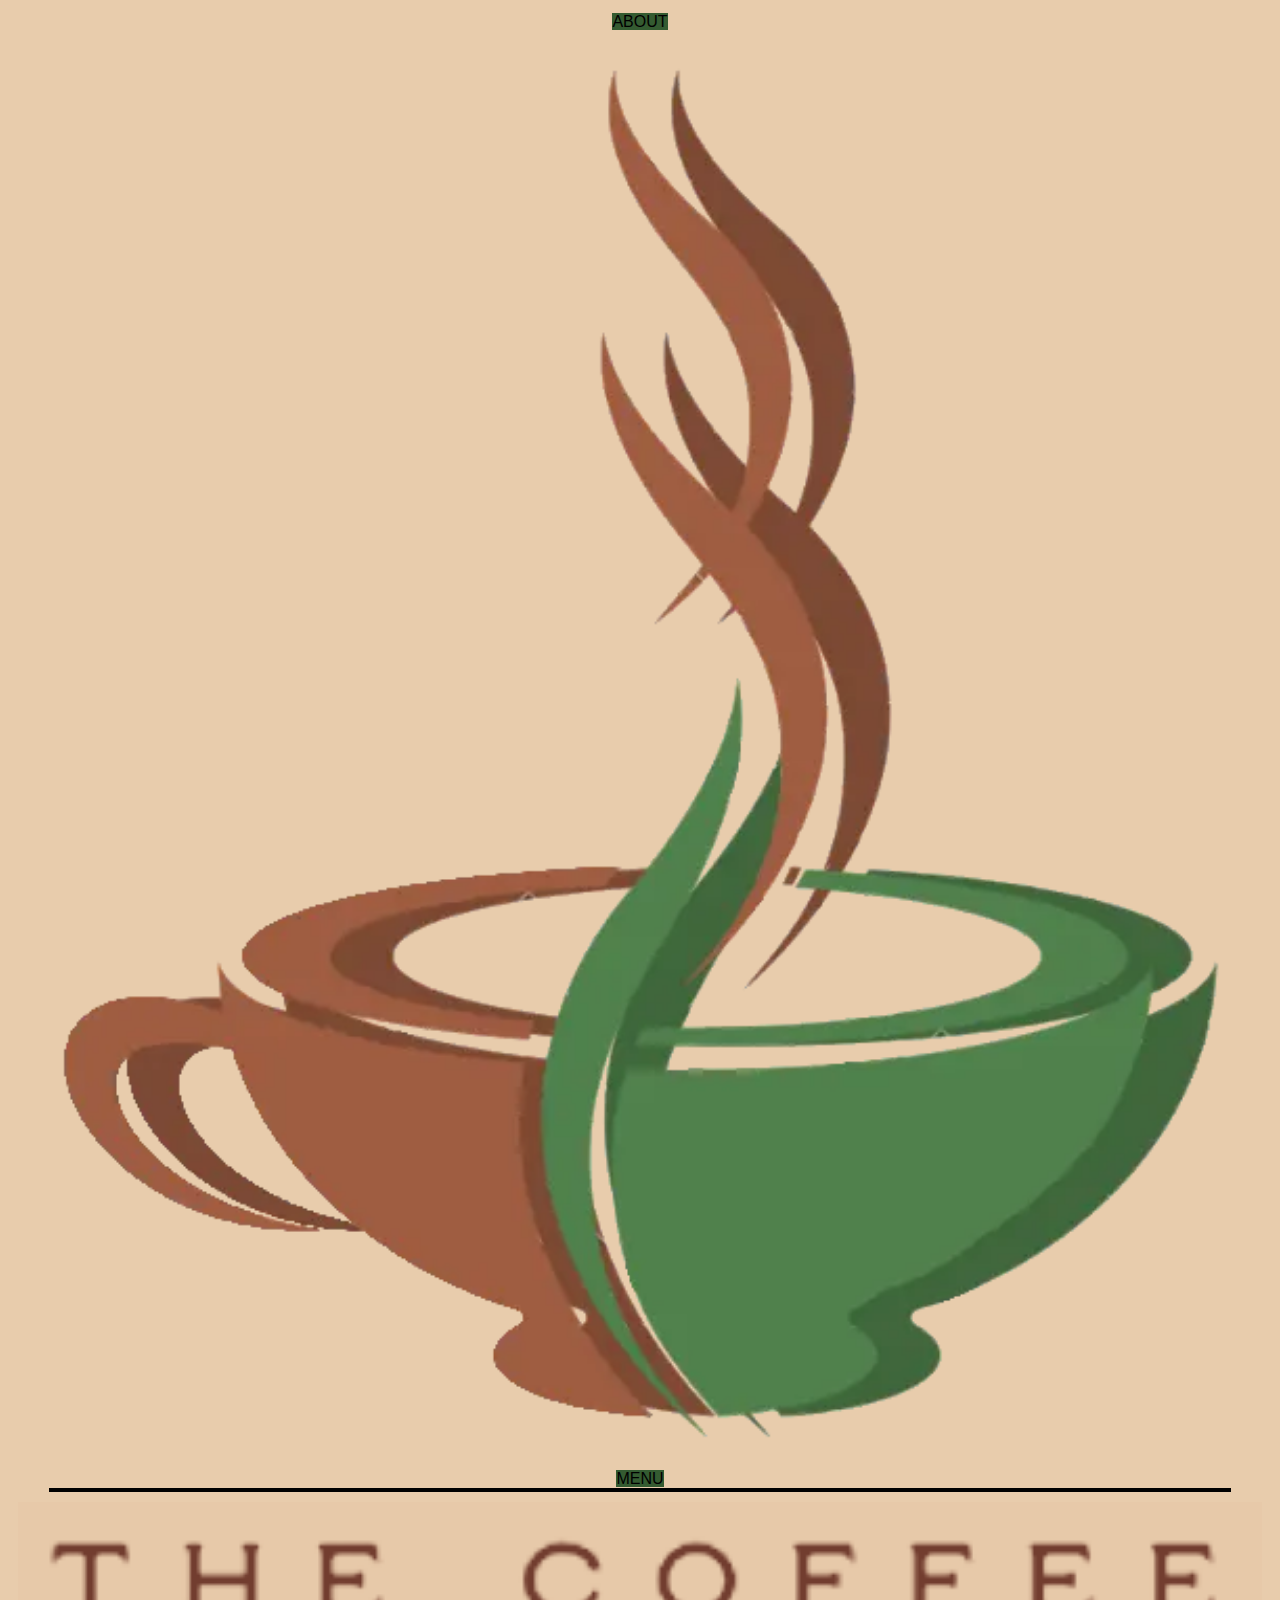
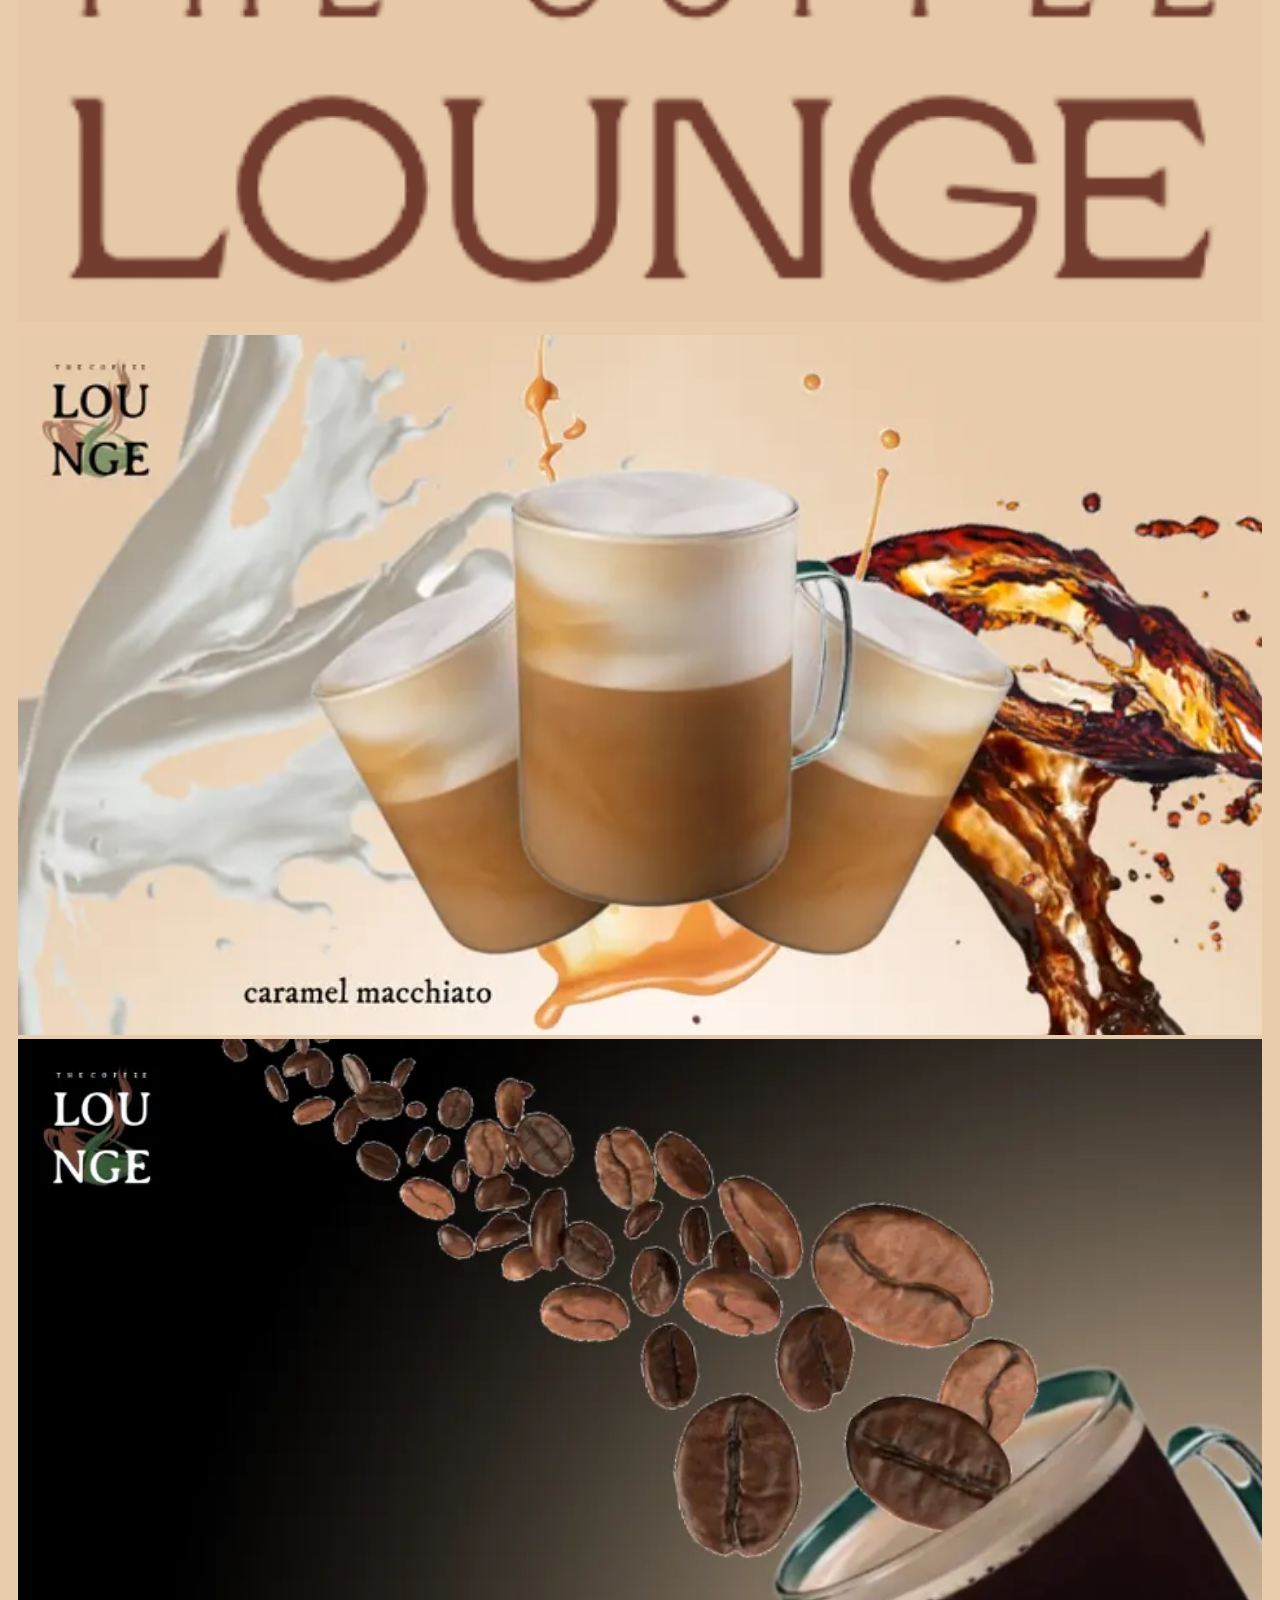
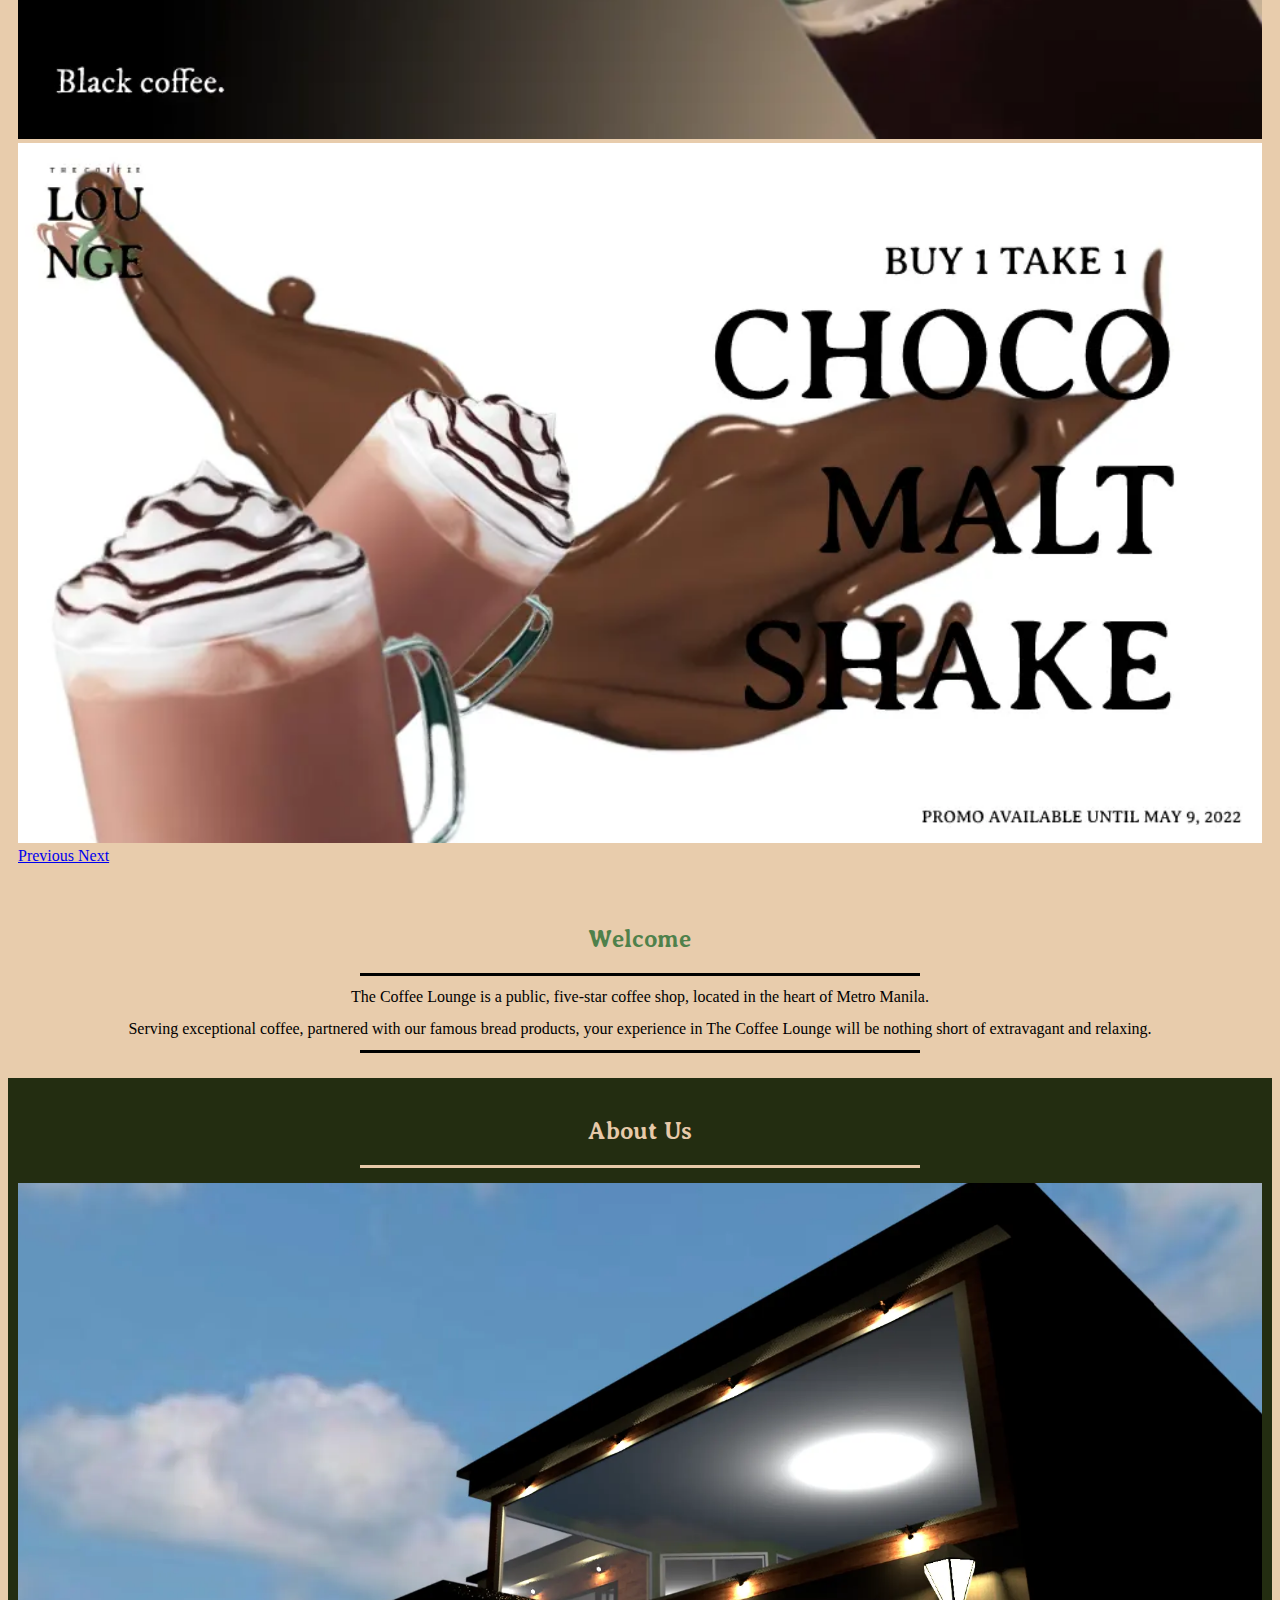
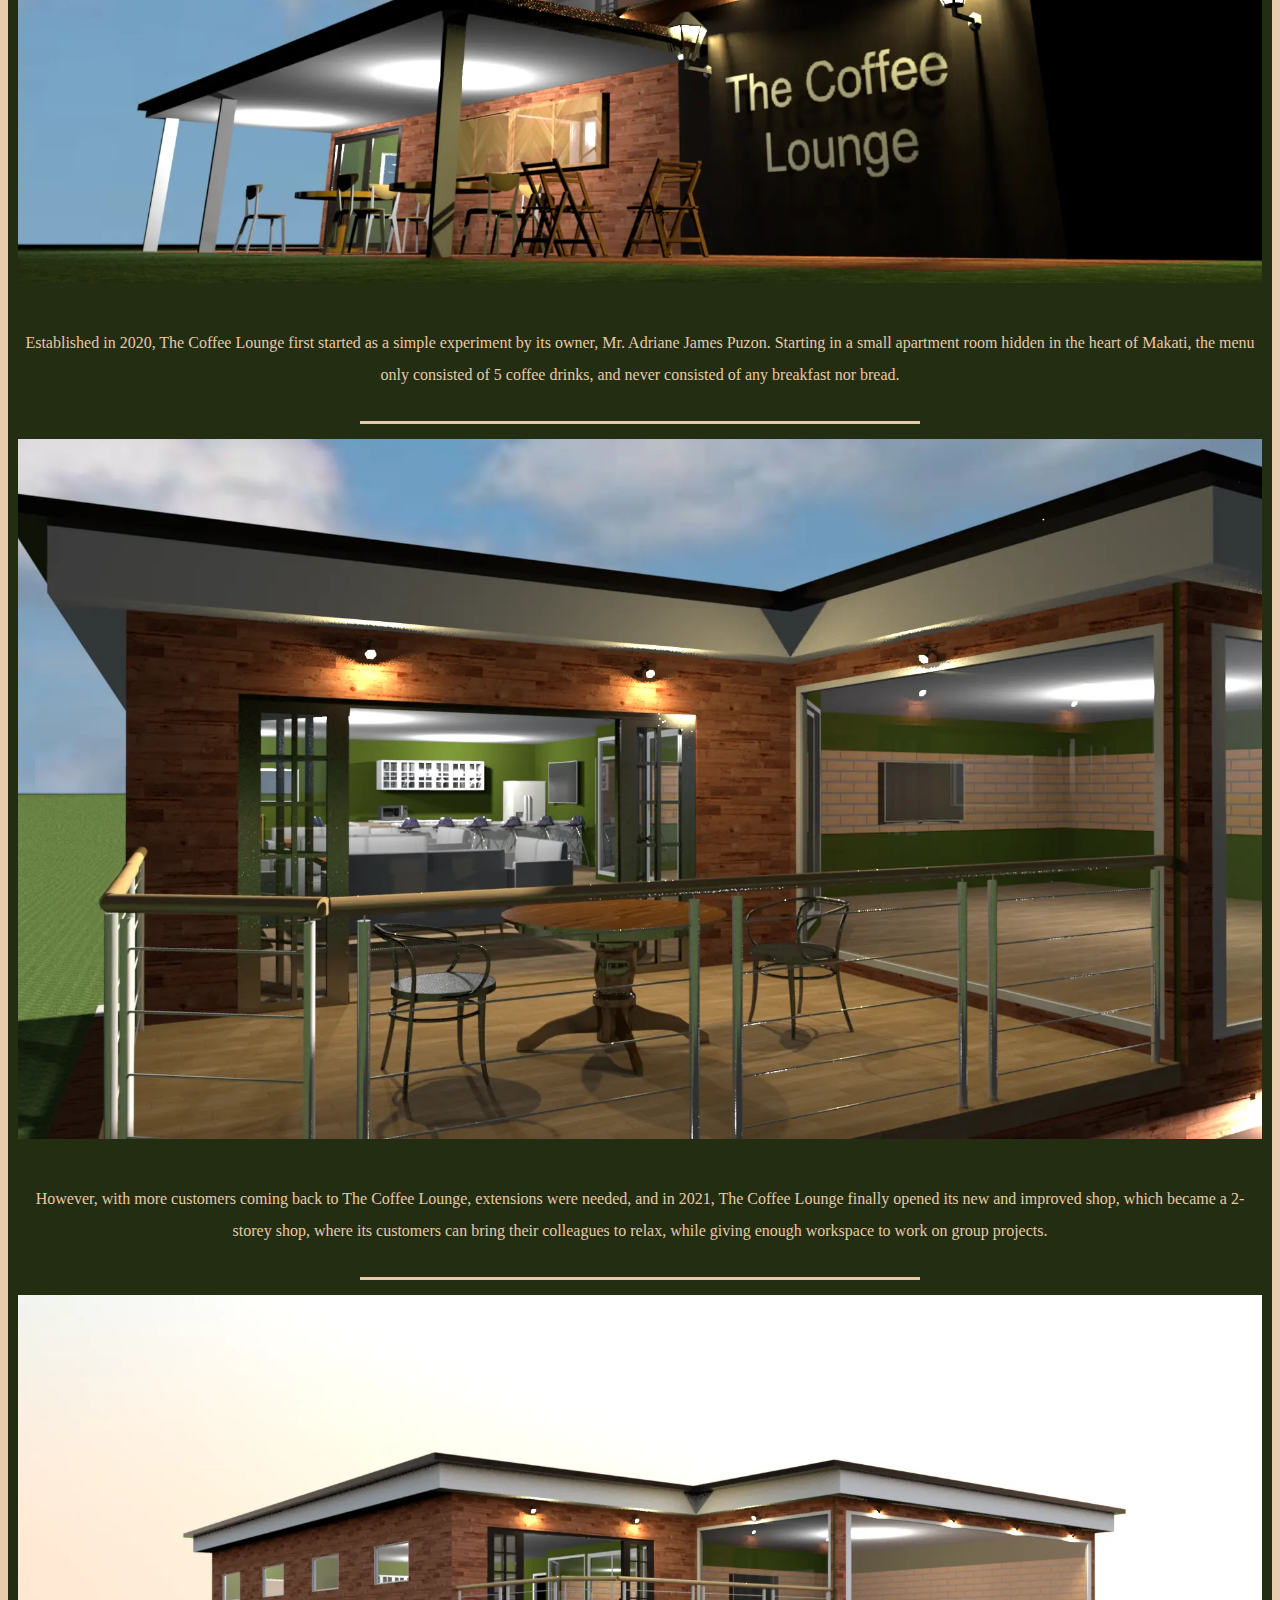
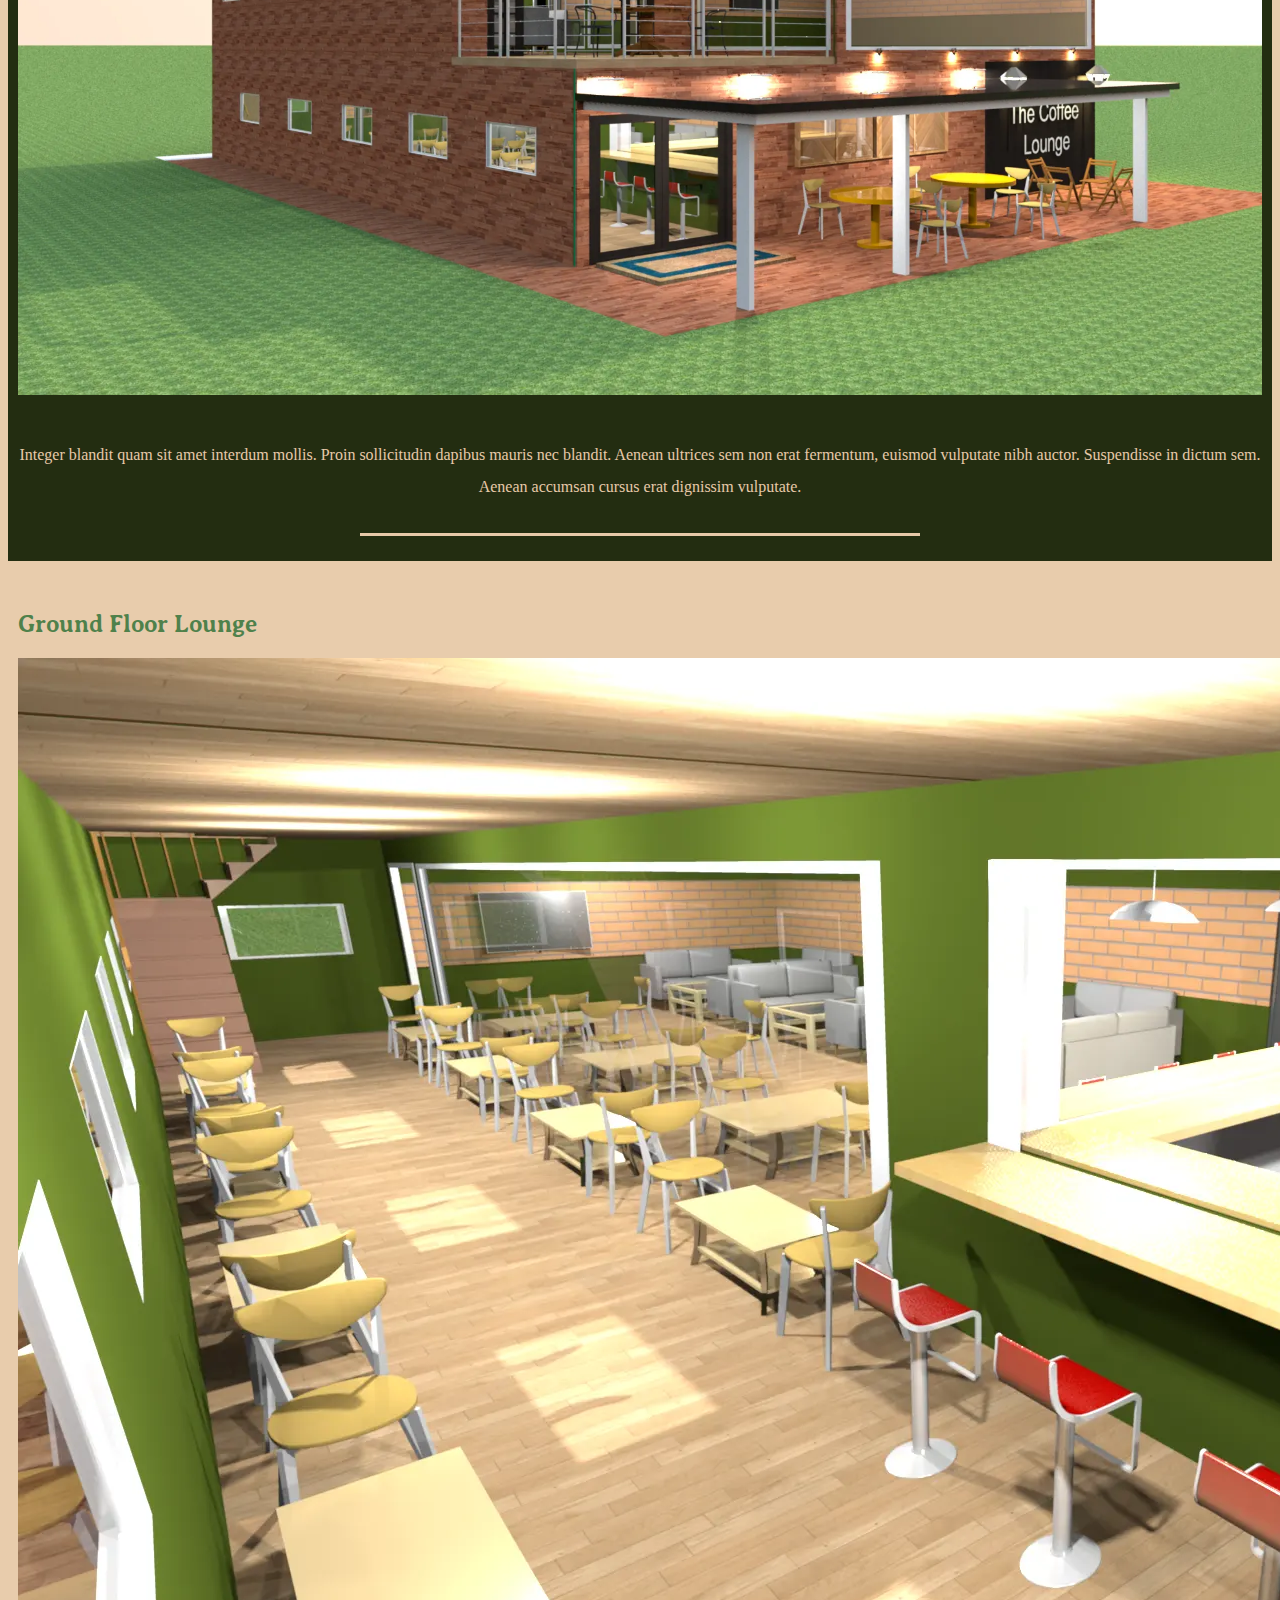
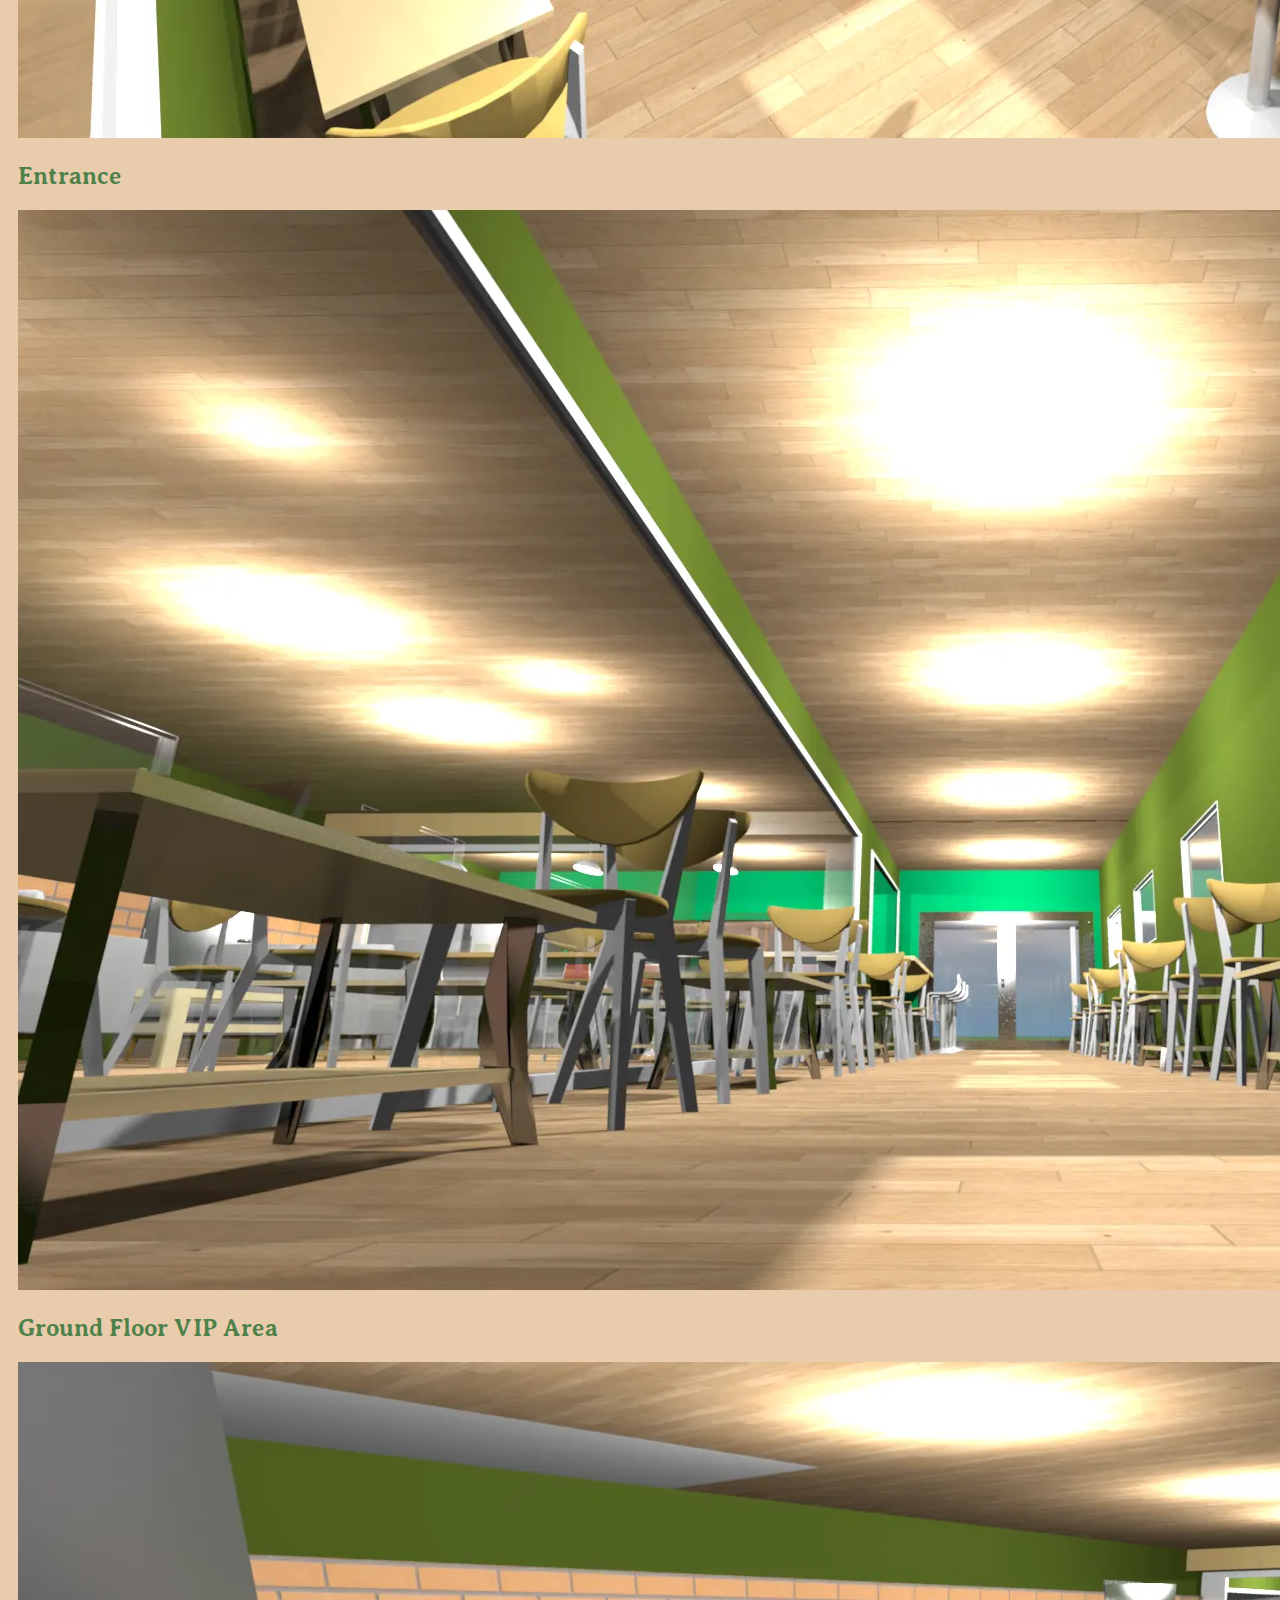
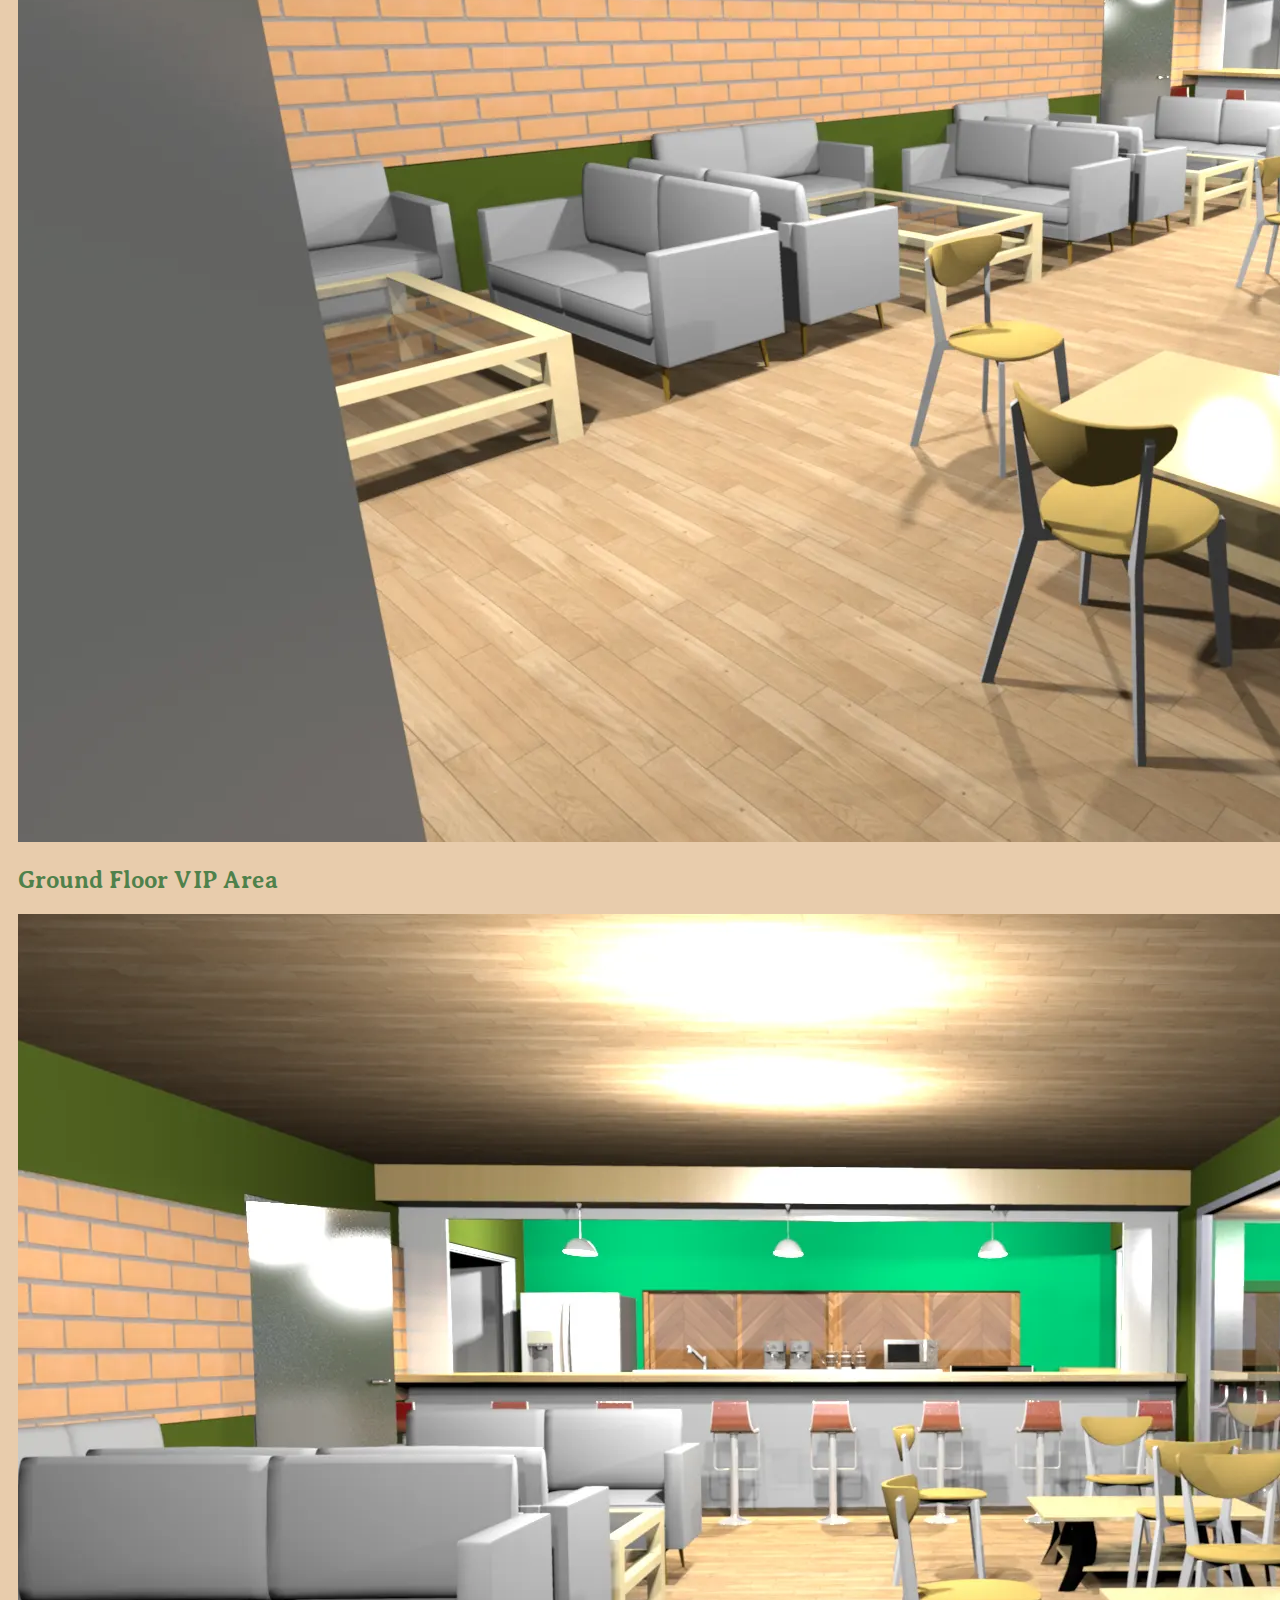
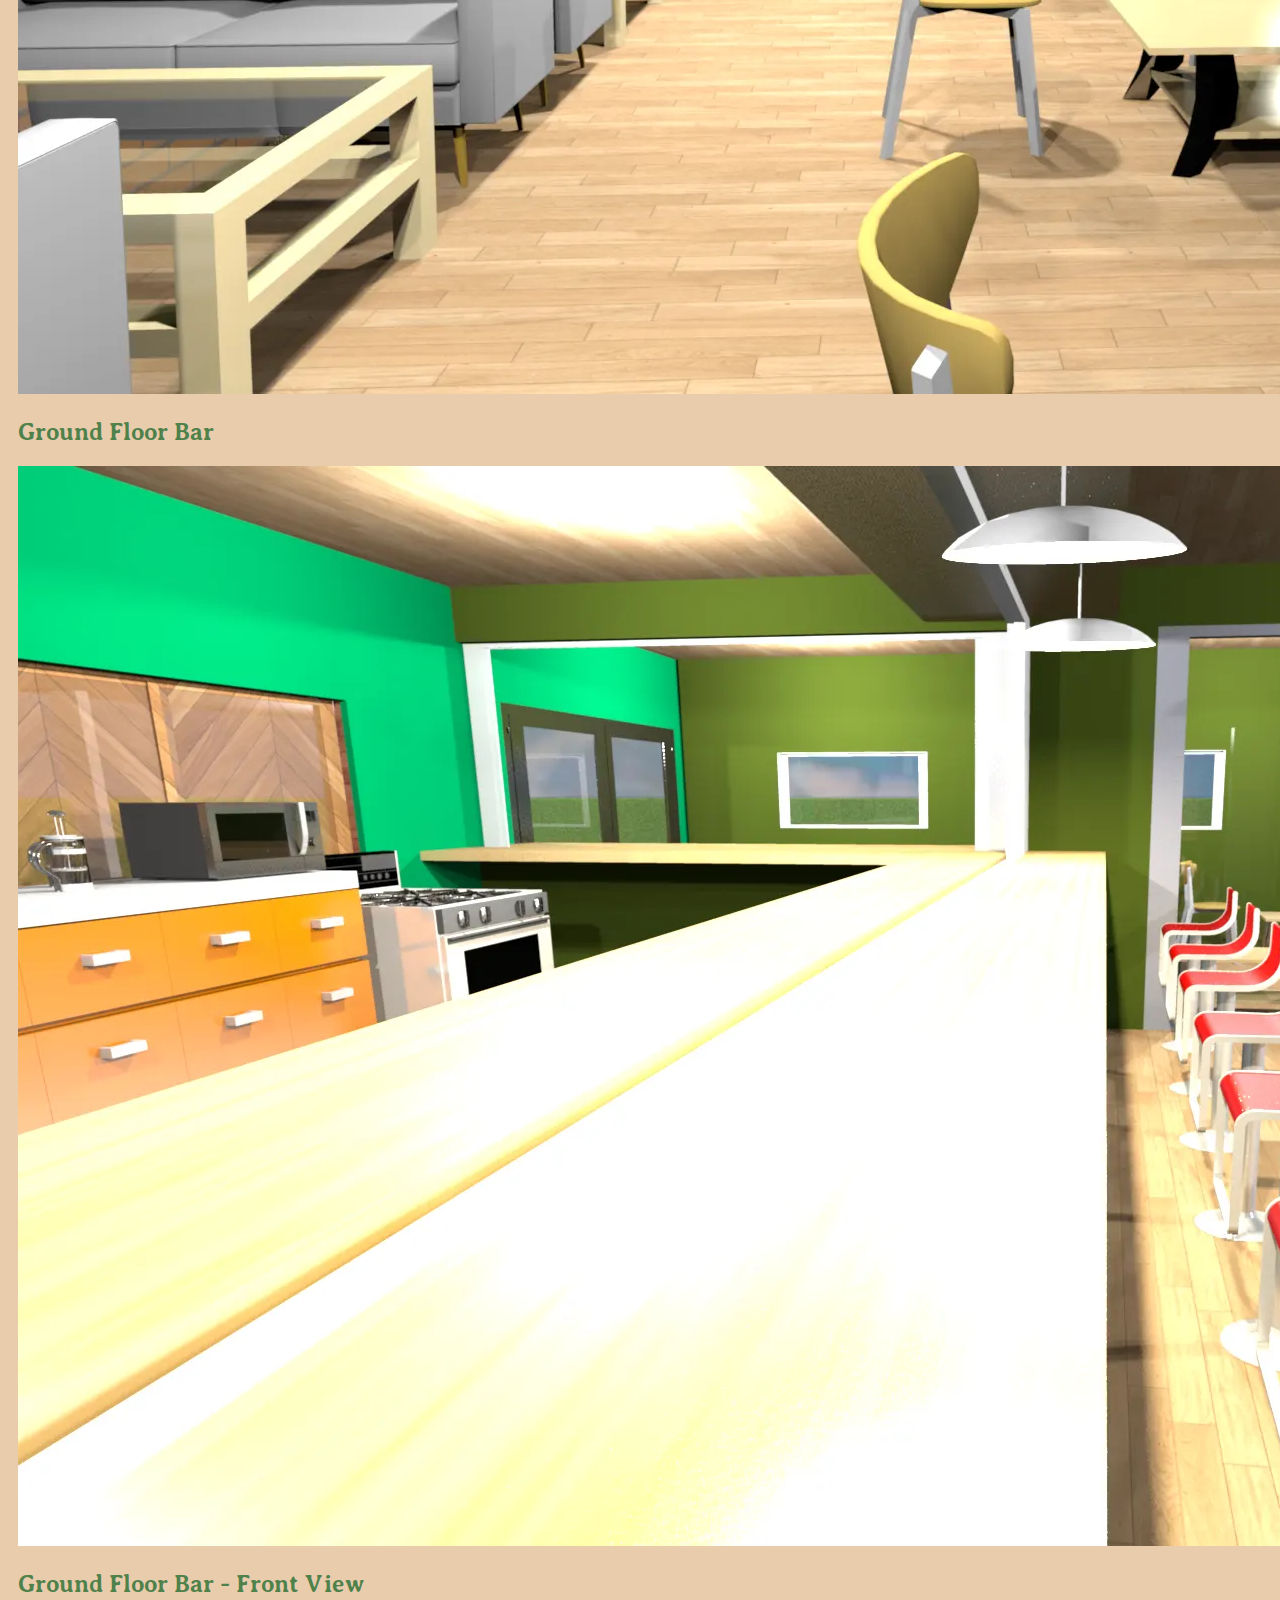
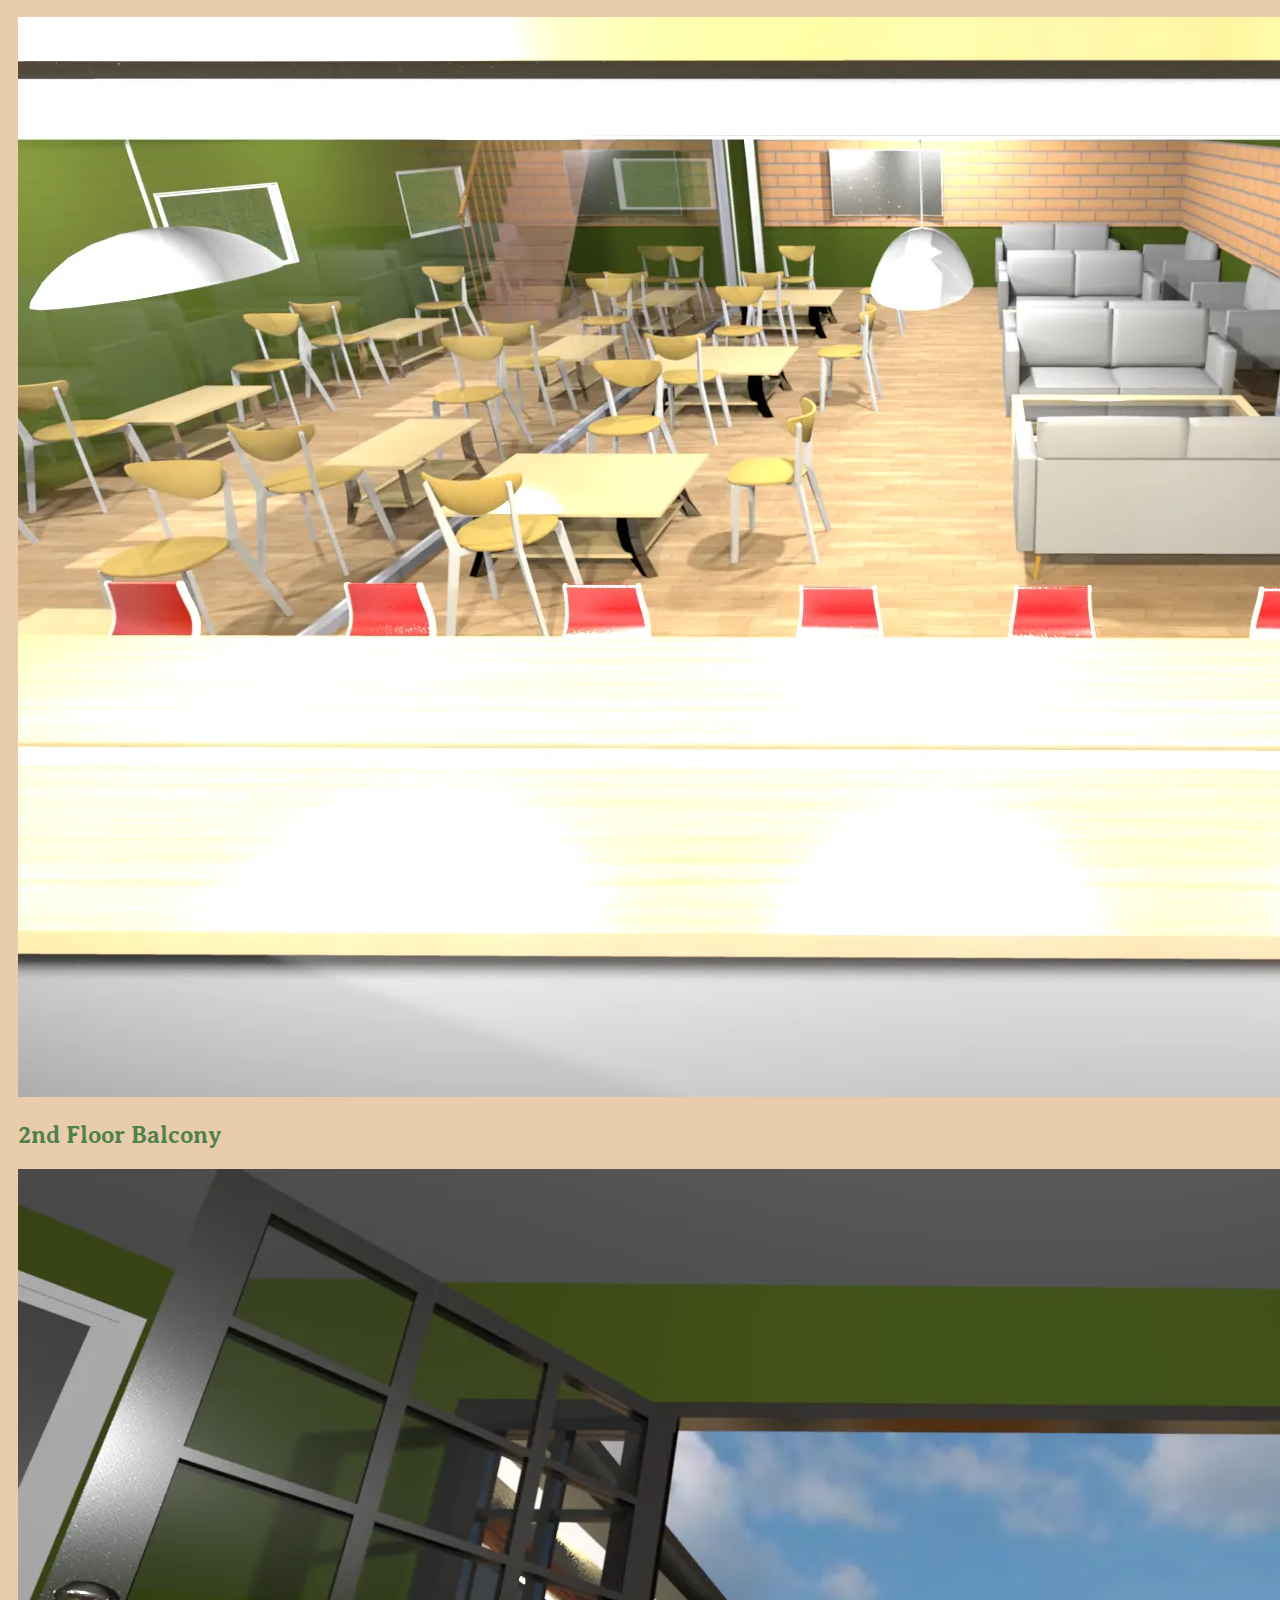
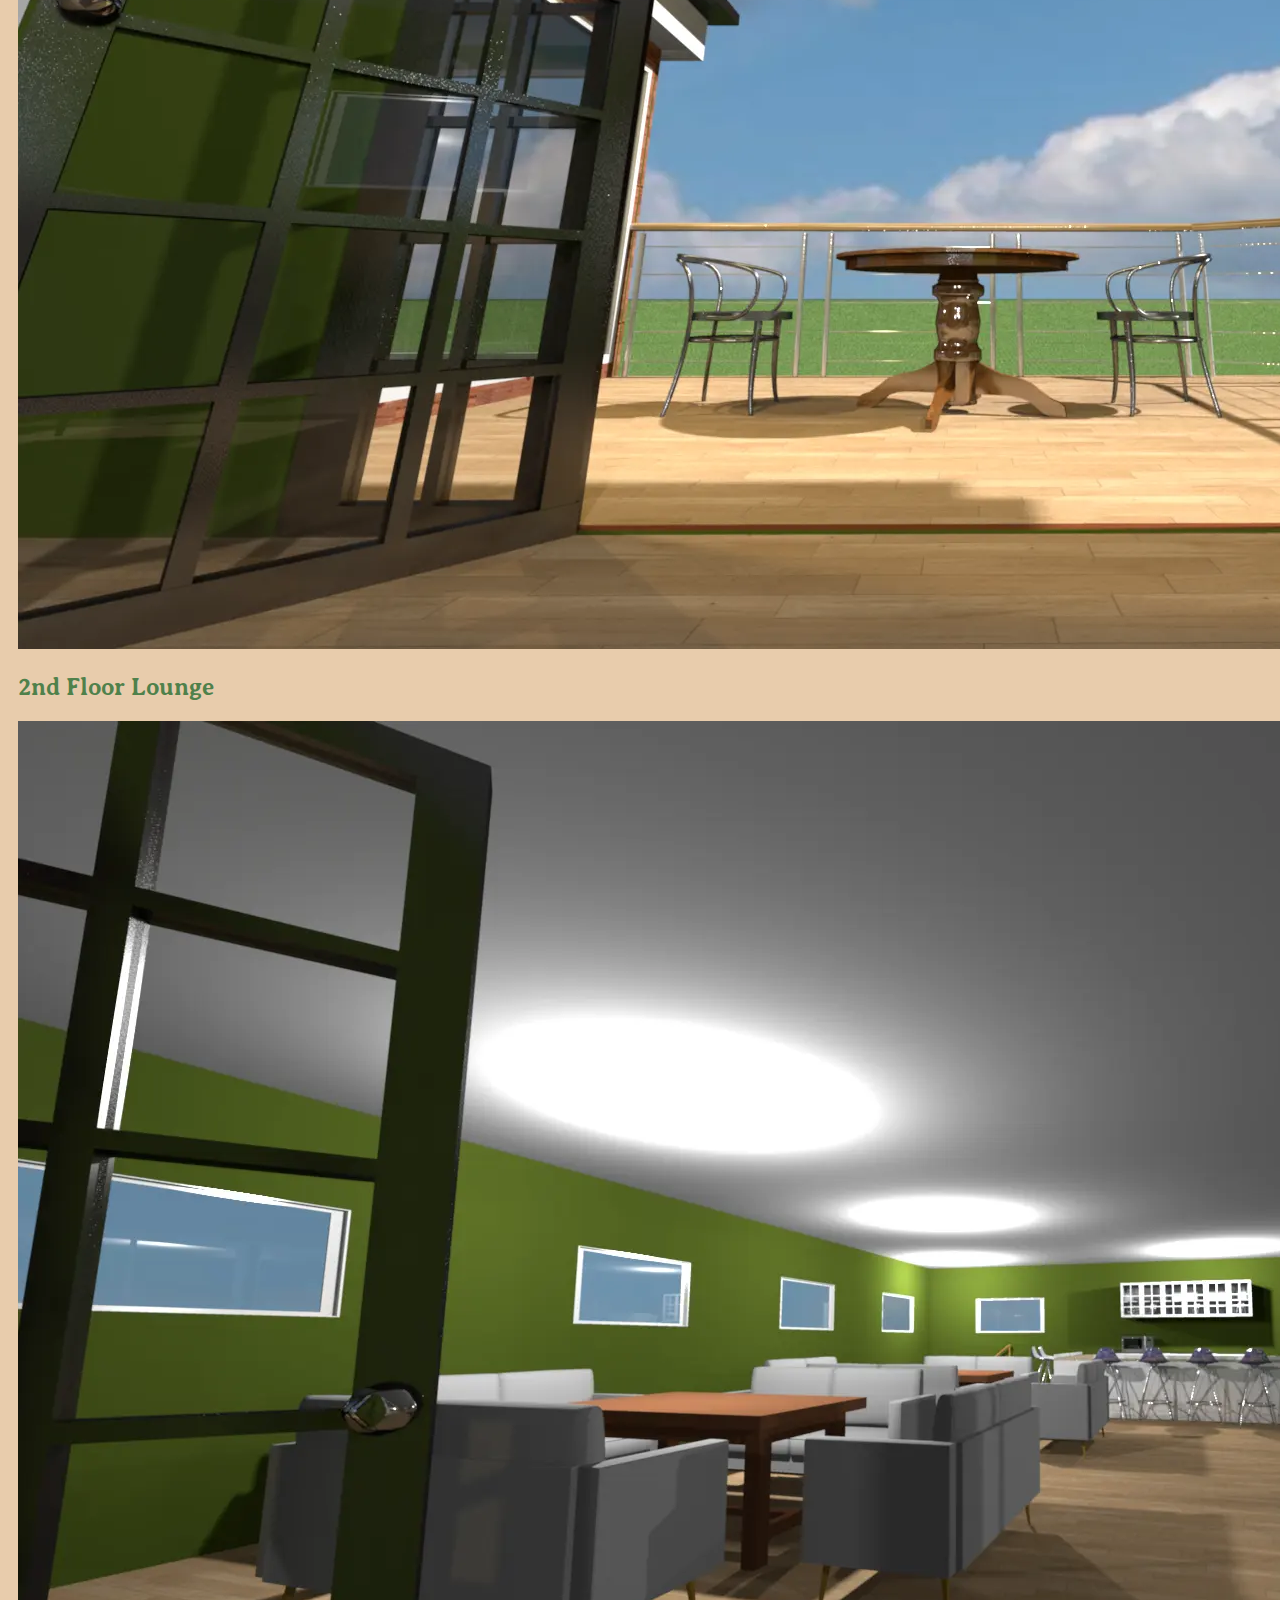
<file: index.html>
<!DOCTYPE html>
<html>

<head>
    <meta charset="utf-8">
    <meta name="viewport" content="width=device-width">
    <title>The Coffee Lounge</title>
    <link rel="icon" type="image/webp" href="images/tcl-logo.webp">

    <!-- Averia Serif Font -->
    <link rel="preconnect" href="https://fonts.googleapis.com">
    <link rel="preconnect" href="https://fonts.gstatic.com" crossorigin>
    <link href="https://fonts.googleapis.com/css2?family=Averia+Serif+Libre&display=swap" rel="stylesheet">

    <!-- Bootstrap CSS Stylesheet. Don't modify -->
    <link rel="stylesheet" href="https://cdn.jsdelivr.net/npm/bootstrap@4.6.1/dist/css/bootstrap.min.css"
        integrity="sha384-zCbKRCUGaJDkqS1kPbPd7TveP5iyJE0EjAuZQTgFLD2ylzuqKfdKlfG/eSrtxUkn" crossorigin="anonymous">

    <!-- Bootstrap JS Component. Dont modify -->
    <script src="https://cdn.jsdelivr.net/npm/jquery@3.5.1/dist/jquery.slim.min.js"
        integrity="sha384-DfXdz2htPH0lsSSs5nCTpuj/zy4C+OGpamoFVy38MVBnE+IbbVYUew+OrCXaRkfj"
        crossorigin="anonymous"></script>
    <script src="https://cdn.jsdelivr.net/npm/popper.js@1.16.1/dist/umd/popper.min.js"
        integrity="sha384-9/reFTGAW83EW2RDu2S0VKaIzap3H66lZH81PoYlFhbGU+6BZp6G7niu735Sk7lN"
        crossorigin="anonymous"></script>
    <script src="https://cdn.jsdelivr.net/npm/bootstrap@4.6.1/dist/js/bootstrap.min.js"
        integrity="sha384-VHvPCCyXqtD5DqJeNxl2dtTyhF78xXNXdkwX1CZeRusQfRKp+tA7hAShOK/B/fQ2"
        crossorigin="anonymous"></script>

    <!-- Our CSS & JS -->
    <link href="style.css" rel="stylesheet" type="text/css" />
</head>


<!-- Body Color -->

<body style="background-color: #e8ccac">
    <div id="frontpage">

        <!-- Navigation Bar -->
        <nav class="navbar">
            <div class="row mx-auto">
                <div class="col navbar-item align-items-center d-flex">
                    <a id="aboutBtn" type="button" class="navbar-btn btn btn-success btn-lg">ABOUT</a>
                </div>

                <div class="col navbar-item d-flex">
                    <img src="images/tcl-logo.webp" style="width: 100%;">
                </div>

                <div class="col navbar-item align-items-center d-flex">
                    <a id="menuBtn" type="button" class="navbar-btn btn btn-success btn-lg">MENU</a>
                </div>

            </div>
        </nav>

        <!-- Divider -->
        <center>
            <div id="navbar-divider" class="divider"></div>
        </center>

        <!-- Front Page Title -->
        <div class="header">
            <center>
                <!--                 <br>
                <h1>The Coffee Lounge</h1>
                <br> -->
                <img src="images/tlc-banner.png" class="images">
            </center>
        </div>

        <!-- Front Page Carousel -->
        <div id="frontpageCarousel" class="carousel slide" data-ride="carousel">

            <!-- Wrapper for slides -->
            <div class="carousel-inner">
                <div class="carousel-item active">
                    <img src="images/277455346_1133872154068276_3482264369942097030_n.webp" alt="..."
                        style="width:100%;">
                </div>

                <div class="carousel-item">
                    <img src="images/277904683_1273262216535172_8392889303214134416_n.webp" alt="Chicago"
                        style="width:100%;">
                </div>

                <div class="carousel-item">
                    <img src="images/278036976_671050694154556_148951119217840868_n.webp" alt="New york"
                        style="width:100%;">
                </div>

            </div>

            <!-- Left and right controls -->
            <a class="carousel-control-prev" href="#frontpageCarousel" role="button" data-slide="prev">
                <span class="carousel-control-prev-icon" aria-hidden="true"></span>
                <span class="sr-only">Previous</span>
            </a>
            <a class="carousel-control-next" href="#frontpageCarousel" role="button" data-slide="next">
                <span class="carousel-control-next-icon" aria-hidden="true"></span>
                <span class="sr-only">Next</span>
            </a>

        </div>
    </div>


    <!-- Welcome -->
    <div id="welcome">
        <h2>Welcome</h2>
        <div class="small-divider"></div>
        <p>The Coffee Lounge is a public, five-star coffee shop, located in the heart of Metro Manila. </p>
        <p>Serving exceptional coffee, partnered with our famous bread products, your experience in The Coffee Lounge
            will be
            nothing short of extravagant and relaxing.</p>
        <div class="small-divider"></div>
    </div>


    <!-- About Us -->
    <div id="about-us">
        <h2>About Us</h2>
        <div class="small-divider"></div>
        <div class="about-stories">
            <img class="images about-images" src="3d-model/outdoor-renders/TCL - PICTURE 2 (OUTSIDE).webp">
            <p class="about-paragraphs">Established in 2020, The Coffee Lounge first started as a simple experiment by
                its owner, Mr. Adriane James Puzon. Starting in a small apartment room hidden in the heart of Makati,
                the menu only consisted of 5 coffee drinks, and never consisted of any breakfast nor bread.</p>
        </div>
        <div class="small-divider"></div>

        <div class="about-stories">
            <img class="images about-images"
                src="3d-model/outdoor-renders/the-coffee-lounge-2nd-floor-facing-from-the-outside-railing-day.webp">
            <p class="about-paragraphs">However, with more customers coming back to The Coffee Lounge, extensions were
                needed, and in 2021, The Coffee Lounge finally opened its new and improved shop, which became a 2-storey
                shop, where its customers can bring their colleagues to relax, while giving enough workspace to work on
                group projects.</p>
        </div>
        <div class="small-divider"></div>

        <div class="about-stories">
            <img class="images about-images" src="3d-model/outdoor-renders/TCL - Picture 1 (OUTSIDE).webp">
            <p class="about-paragraphs">Integer blandit quam sit amet interdum mollis. Proin sollicitudin dapibus mauris
                nec blandit. Aenean ultrices sem non erat fermentum, euismod vulputate nibh auctor. Suspendisse in
                dictum sem. Aenean accumsan cursus erat dignissim vulputate.</p>
        </div>
        <div class="small-divider"></div>

    </div>

    <!-- Image Gallery -->
    <div id="root-image-gallery">
        <div id="image-gallery" class="carousel slide image-gallery" data-touch="false" data-ride="carousel"
            data-interval="false">

            <div class="carousel-inner">
                <div class="carousel-item">
                    <div class="carousel-caption">
                        <h2>Ground Floor Lounge</h2>
                    </div>
                    <img src="3d-model/indoor-renders/TCL - PICTURE 1 (1ST FLOOR).webp" class="d-block w-100" alt="..."
                        lazy>
                </div>
                <div class="carousel-item">
                    <div class="carousel-caption">
                        <h2>Entrance</h2>
                    </div>
                    <img src="3d-model/indoor-renders/TCL - PICTURE 2 (1ST FLOOR).webp" class="d-block w-100" alt="..."
                        lazy>
                </div>
                <div class="carousel-item">
                    <div class="carousel-caption">
                        <h2>Ground Floor VIP Area</h2>
                    </div>
                    <img src="3d-model/indoor-renders/TCL - PICTURE 3 (1ST FLOOR).webp" class="d-block w-100" alt="..."
                        lazy>
                </div>
                <div class="carousel-item">
                    <div class="carousel-caption">
                        <h2>Ground Floor VIP Area</h2>
                    </div>
                    <img src="3d-model/indoor-renders/the-coffee-lounge-ground-floor-realistic.webp"
                        class="d-block w-100" alt="...">
                </div>
                <div class="carousel-item">
                    <div class="carousel-caption">
                        <h2>Ground Floor Bar</h2>
                    </div>
                    <img src="3d-model/indoor-renders/TCL - PICTURE 4 (1ST FLOOR).webp" class="d-block w-100" alt="..."
                        lazy>
                </div>
                <div class="carousel-item">
                    <div class="carousel-caption">
                        <h2>Ground Floor Bar - Front View</h2>
                    </div>
                    <img src="3d-model/indoor-renders/TCL - PICTURE 5 (1ST FLOOR).webp" class="d-block w-100" alt="..."
                        lazy>
                </div>
                <div class="carousel-item">
                    <div class="carousel-caption">
                        <h2>2nd Floor Balcony</h2>
                    </div>
                    <img src="3d-model/indoor-renders/TCL - PICTURE 1 (2ND FLOOR).webp" class="d-block w-100" alt="..."
                        lazy>
                </div>
                <div class="carousel-item">
                    <div class="carousel-caption">
                        <h2>2nd Floor Lounge</h2>
                    </div>
                    <img src="3d-model/indoor-renders/TCL - PICTURE 2 (2ND FLOOR).webp" class="d-block w-100" alt="..."
                        lazy>
                </div>
                <div class="carousel-item">
                    <div class="carousel-caption">
                        <h2>2nd Floor Bar</h2>
                    </div>
                    <img src="3d-model/indoor-renders/TCL - PICTURE 3 (2ND FLOOR).webp" class="d-block w-100" alt="..."
                        lazy>
                </div>
                <div class="carousel-item">
                    <div class="carousel-caption">
                        <h2>2nd Floor VIP Area</h2>
                    </div>
                    <img src="3d-model/indoor-renders/TCL - PICTURE 4 (2ND FLOOR).webp" class="d-block w-100" alt="..."
                        lazy>
                </div>
                <div class="carousel-item">
                    <div class="carousel-caption">
                        <h2>2nd Floor B Function Room</h2>
                    </div>
                    <img src="3d-model/indoor-renders/TCL - PICTURE 5 (2ND FLOOR).webp" class="d-block w-100" alt="..."
                        lazy>
                </div>
                <div class="carousel-item">
                    <div class="carousel-caption">
                        <h2>2nd Floor Function Rooms</h2>
                    </div>
                    <img src="3d-model/indoor-renders/TCL - PICTURE 6 (2ND FLOOR).webp" class="d-block w-100" alt="..."
                        lazy>
                </div>
                <div class="carousel-item active">
                    <div class="carousel-caption">
                        <h2>3D View of Cafe</h2>
                    </div>
                    <div id="3d-view">
                        <div>
                            <!-- Copy the following canvas and components in your page, changing their size / texts and other values if needed  -->
                            <canvas id="viewerCanvas" class="viewerComponent"
                                style="background-color: #CCCCCC; border: 1px solid gray; outline:none; touch-action: none"
                                tabIndex="1"></canvas>

                            <div id="viewerProgressDiv"
                                style="width: 100%; position: relative; background-color: rgba(128, 128, 128, 0.7); padding: 20px;">
                                <progress id="viewerProgress" class="viewerComponent" value="0" max="200"
                                    style="width: 100%"></progress>
                                <label id="viewerProgressLabel" class="viewerComponent"
                                    style="margin-top: 2px; display: block; margin-left: 10px"></label>
                            </div>

                            <div id="viewerNavigationDiv" class="text-center" style="margin-top: -60px">
                                <!-- Button trigger modal -->
                                <button type="button" class="btn btn-primary" data-toggle="modal"
                                    data-target="#exampleModal">
                                    How to use 3D View
                                </button>
                                
                                <select id="levelsAndCameras" class="viewerComponent custom-select"
                                    style="visibility: hidden;"></select>
                                
                                <!-- 3D View Help Modal -->
                                <div class="modal fade" id="exampleModal" tabindex="-1" role="dialog"
                                    aria-labelledby="exampleModalLabel" aria-hidden="true">
                                    <div class="modal-dialog modal-dialog-centered" role="document">
                                        <div class="modal-content">
                                            <div class="modal-header">
                                                <h5 class="modal-title" id="exampleModalLabel">How to use 3D View</h5>
                                                <button type="button" class="close" data-dismiss="modal"
                                                    aria-label="Close">
                                                    <span aria-hidden="true">&times;</span>
                                                </button>
                                            </div>
                                            <div class="modal-body">
                                                <strong>For mobile:</strong> Pinch to move forward, pinch in to move
                                                backward. Tap and hold
                                                change direction.
                                                <br> <br>
                                                <strong>For PC:</strong> Scroll up to move forward, scroll down to move
                                                backward. Click and hold
                                                to change direction.
                                                <br> <br>
                                                Use the selector to switch between floors.
                                            </div>
                                            <div class="modal-footer">
                                                <button type="button" class="btn btn-secondary"
                                                    data-dismiss="modal">Understood</button>
                                            </div>
                                        </div>
                                    </div>
                                </div>
                            </div>
                        </div>
                    </div>
                </div>
            </div>

            <!-- Image Gallery Controls -->

            <a class="carousel-control-prev" type="button" data-target=".image-gallery" data-slide="prev">
                <span class="carousel-control-prev-icon" aria-hidden="true"></span>
                <span class="sr-only">Previous</span>
            </a>

            <a class="carousel-control-next" type="button" data-target=".image-gallery" data-slide="next">
                <span class="carousel-control-next-icon" aria-hidden="true"></span>
                <span class="sr-only">Next</span>
            </a>

        </div>

        <div class="image-gallery-indicators">
            <img data-target="#image-gallery" data-slide-to="0"
                src="3d-model/indoor-renders/TCL - PICTURE 1 (1ST FLOOR).webp"
                class="d-block image-gallery-indicator-active" alt="...">
            <img data-target="#image-gallery" data-slide-to="1"
                src="3d-model/indoor-renders/TCL - PICTURE 2 (1ST FLOOR).webp"
                class="d-block image-gallery-indicator-inactive" alt="...">
            <img data-target="#image-gallery" data-slide-to="2"
                src="3d-model/indoor-renders/TCL - PICTURE 3 (1ST FLOOR).webp"
                class="d-block image-gallery-indicator-inactive" alt="...">
            <img data-target="#image-gallery" data-slide-to="3"
                src="3d-model/indoor-renders/the-coffee-lounge-ground-floor-realistic.webp"
                class="d-block image-gallery-indicator-inactive" alt="...">
            <img data-target="#image-gallery" data-slide-to="4"
                src="3d-model/indoor-renders/TCL - PICTURE 4 (1ST FLOOR).webp"
                class="d-block image-gallery-indicator-inactive" alt="...">
            <img data-target="#image-gallery" data-slide-to="5"
                src="3d-model/indoor-renders/TCL - PICTURE 5 (1ST FLOOR).webp"
                class="d-block image-gallery-indicator-inactive" alt="...">
            <img data-target="#image-gallery" data-slide-to="6"
                src="3d-model/indoor-renders/TCL - PICTURE 1 (2ND FLOOR).webp"
                class="d-block image-gallery-indicator-inactive" alt="...">
            <img data-target="#image-gallery" data-slide-to="7"
                src="3d-model/indoor-renders/TCL - PICTURE 2 (2ND FLOOR).webp"
                class="d-block image-gallery-indicator-inactive" alt="...">
            <img data-target="#image-gallery" data-slide-to="8"
                src="3d-model/indoor-renders/TCL - PICTURE 3 (2ND FLOOR).webp"
                class="d-block image-gallery-indicator-inactive" alt="...">
            <img data-target="#image-gallery" data-slide-to="9"
                src="3d-model/indoor-renders/TCL - PICTURE 4 (2ND FLOOR).webp"
                class="d-block image-gallery-indicator-inactive" alt="...">
            <img data-target="#image-gallery" data-slide-to="10"
                src="3d-model/indoor-renders/TCL - PICTURE 5 (2ND FLOOR).webp"
                class="d-block image-gallery-indicator-inactive" alt="...">
            <img data-target="#image-gallery" data-slide-to="11"
                src="3d-model/indoor-renders/TCL - PICTURE 6 (2ND FLOOR).webp"
                class="d-block image-gallery-indicator-inactive" alt="...">
            <img data-target="#image-gallery" data-slide-to="12" src="images/3D View Placeholder.webp"
                class="d-block image-gallery-indicator-inactive">
        </div>
    </div>


    <!--specialties-->
    <div id="specialties">
        <div id="world-breakfast" class="row">
            <div class="col-4 text-center">
                <img src="images/brown-iced-coffee.png">
                <button class="specialties-btn btn btn-sm" style="width:70px;"><b>MORE</b></button>
            </div>
            <div class="col-8">
                <h5>WORLD-CLASS COFFEE</h5>
                <p id="world-breakfast-description">Enjoy your day and relax with our famous refreshers, which can
                    be
                    served hot and cold.</p>
            </div>
        </div>
        <div id="five-breakfast" class="row">
            <div class="col-8">
                <h5>FIVE-STAR PASTRIES</h5>
                <p id="five-breakfast-description">What a better way to partner your The Coffee Lounge coffee, than
                    with
                    our 5-star rated pastry</p>
            </div>
            <div class="col-4 text-center">
                <img src="images/ensaymada.png">
                <button class="specialties-btn btn btn-sm" style="width:70px;"><b>MORE</b></button>
            </div>
        </div>
        <div id="exceptional-breakfast" class="row">
            <div class="col-4 text-center">
                <img src="images/breakfast-meal.png">
                <button class="specialties-btn btn btn-sm" style="width:70px;"><b>MORE</b></button>
            </div>
            <div class="col-8">
                <h5>EXCEPTIONAL BREAKFAST</h5>
                <p id="exceptional-breakfast-description">Start your day with a Filipino style breakfast, assured to
                    satisfy your cravings, while boosting up for the day.</p>
            </div>
        </div>
    </div>

    <!-- Divider -->
    <div class="divider"></div>

    <!-- Copyright -->
    <div id="copyright" class="row">
        <div>
            <img id="tcl-logo" src="images/tcl-logo.webp">
            <span>© 2022. The Coffee Lounge. All rights reserved.</span>
        </div>
    </div>


    <!-- Divider -->
    <div class="divider"></div>

    <!--Footer-->
    <div id="footer">

        <span id="branch-1">The Coffee Lounge - Main Branch</span>
        <br>
        3853 Gen. Macabulos St., Brgy. Bangkal,<br>City of Makati 1233
        <br>
        <br>
        <span id="branch-2">The Coffee Lounge - Laguna Branch</span>
        <br>
        B3 L35 St.Joseph Village 7 Phase 5A, Brgy. Gulod,<br>City of Cabuyao 4025
    </div>
</body>

<!-- Our JS. Placed here so we let all elements load first before we can do operations to them -->
<script src="script.js"></script>

<!--  SH3D JS -->
<!-- Placed here at the bottom instead of the top to load it after the body has been loaded -->
<script type="text/javascript" src="lib/big.min.js"></script>
<script type="text/javascript" src="lib/gl-matrix-min.js"></script>
<script type="text/javascript" src="lib/jszip.min.js"></script>
<script type="text/javascript" src="lib/core.min.js"></script>
<script type="text/javascript" src="lib/geom.min.js"></script>
<script type="text/javascript" src="lib/stroke.min.js"></script>
<script type="text/javascript" src="lib/batik-svgpathparser.min.js"></script>
<script type="text/javascript" src="lib/jsXmlSaxParser.min.js"></script>
<script type="text/javascript" src="lib/triangulator.min.js"></script>
<script type="text/javascript" src="lib/viewmodel.min.js"></script>
<script type="text/javascript" src="lib/viewhome.min.js"></script>

<script type="text/javascript" defer>
    var homeUrl = "TCL.sh3d";
    var onerror = function (err) {
        if (err == "No WebGL") {
            alert("Sorry, your browser doesn't support WebGL.");
        } else {
            console.log(err.stack);
            alert("Error: " + (err.message ? err.constructor.name + " " + err.message : err)
                + (window.location.href.indexOf("file://") === 0 ? "\nCheck your browser is allowed to access local files." : ""));
        }
    };
    var onprogression = function (part, info, percentage) {
        var progress = document.getElementById("viewerProgress");
        if (part === HomeRecorder.READING_HOME) {
            // Home loading is finished 
            progress.value = percentage * 100;
            info = info.substring(info.lastIndexOf('/') + 1);
        } else if (part === Node3D.READING_MODEL) {
            // Models loading is finished 
            progress.value = 100 + percentage * 100;
            if (percentage === 1) {
                document.getElementById("viewerProgressDiv").style.visibility = "hidden";
            }
        }

        document.getElementById("viewerProgressLabel").innerHTML =
            (percentage ? Math.floor(percentage * 100) + "% " : "") + part + " " + info;
    };

    // Display home in canvas 3D
    // Mouse and keyboard navigation explained at 
    // http://sweethome3d.cvs.sf.net/viewvc/sweethome3d/SweetHome3D/src/com/eteks/sweethome3d/viewcontroller/resources/help/en/editing3DView.html
    // You may also switch between aerial view and virtual visit with the space bar
    // For browser compatibility, see http://caniuse.com/webgl
    viewHome("viewerCanvas",    // Id of the canvas
        homeUrl,           // URL or relative URL of the home to display 
        onerror,           // Callback called in case of error
        onprogression,     // Callback called while loading 
        {
            roundsPerMinute: 0,                    // Rotation speed of the animation launched once home is loaded in rounds per minute, no animation if missing or equal to 0 
            navigationPanel: "none",               // Displayed navigation arrows, "none" or "default" for default one or an HTML string containing elements with data-simulated-key 
            // attribute set "UP", "DOWN", "LEFT", "RIGHT"... to replace the default navigation panel, "none" if missing 
            // aerialViewButtonId: "aerialView",      // Id of the aerial view radio button, radio buttons hidden if missing  
            virtualVisitButtonId: "virtualVisit",  // Id of the aerial view radio button, radio buttons hidden if missing  
            levelsAndCamerasListId: "levelsAndCameras",          // Id of the levels and cameras select component, hidden if missing
            /* level: "Roof", */                                    // Uncomment to select the displayed level, default level if missing */
            selectableLevels: ["Ground Floor", "Second Floor"],          // Uncomment to choose the list of displayed levels, no select component if empty array */
            /* camera: "Exterior view", */                          // Uncomment to select a camera, default camera if missing */
            /* selectableCameras: ["Exterior view", "Kitchen"], */  // Uncomment to choose the list of displayed cameras, no camera if missing */
            activateCameraSwitchKey: false                        // Switch between top view / virtual visit with space bar if not false or missing */
        });
</script>

</html>
</file>
<file: style.css>
@font-face {
    src: url('fonts/SFUIText-Regular.ttf') format('truetype');
}

body {
    font-family: 'Georgia', serif;
}

p {
    line-height: 2;
    margin-top: 0;
    margin-bottom: 0;
}

h1, h2, h3, h5, h6 {
    font-family: 'Averia Serif Libre';
    color: #4F814B;
}



.images {
    width: 100%;
    margin: 10px 0;
}

.row {
    margin-left: 0;
    margin-right: 0;
}


/* Front Page */
#frontpage {
    padding: 5px 10px 20px 10px;
}

.navbar-btn {
  background-color: #345B31;
  border-color: #58bc54;
    font-family: 'Arial';
}

.navbar{
    background-color: #e8ccac;
}

.navbar-item {
    text-align: center;
}

.divider{
    border-top: 4px solid;
}

#navbar-divider {
    width: 95%;
}

.small-divider{
    border-top: 3px solid;
    width: 45%;
    margin: 5px auto;
}

.vertical-center {
  min-height: 100%;  /* Fallback for browsers do NOT support vh unit */
  min-height: 100vh; /* These two lines are counted as one :-)       */
  display: flex;
  align-items: center;
}


/* Welcome */
#welcome {
    padding: 20px 10px;
    text-align: center;
}


/* About Us */ 
#about-us {
    padding: 20px 10px;
    background-color: #232D11;
    color: #E7C9A9;
    text-align: center;
}

#about-us h2 {
    color: #E7C9A9;
}

.about-paragraphs {
    margin: 30px 0;
}


/* Image Gallery */
#root-image-gallery {
    padding: 30px 10px 20px 10px;
}

.carousel-indicators, .carousel-caption {
    position: relative;
    left: auto;
    right: auto;
}

.image-gallery-indicator-active, image-gallery-indicator-inactive{
    filter: brightness(100%);
}

/* Feature disabled for now because I can't javascript ;) */
/* .image-gallery-indicator-inactive {
    filter: brightness(50%);
} */

.image-gallery-indicators {
    display: flex;
    flex-wrap: nowrap;
    overflow-x: scroll;
    margin-top: 10%;
}

.image-gallery-indicator-active, .image-gallery-indicator-inactive {
    object-fit: cover;
    width: 150px;
    height: 150px;
}

/* 3D View / SH3D */
#viewerCanvas {
    width: 100%;
}

#levelsAndCameras {
    text-align: center;
    width: auto;
}

label, select {
    font-family: 'Arial';
}



/* Specialities */
#specialties {
    padding: 20px 10px;
    background-color: #232D11;
    color: #FFFFFF;
    font-style: italic;
}

.specialties-btn{
    background-color: #E7C9A9;
    font-family: 'Arial'; 
}

#specialties p {
    line-height: 1.5;
}

#specialties h5 {
    color: white;
}

#world-breakfast, #five-breakfast, #exceptional-breakfast {
    margin: 20px 0;
}

#exceptional-breakfast-description{
    text-align: left;
    font-family: 'Arial';
    font-style: normal;
}

#five-breakfast-description{
    text-align: center;
    font-family: 'Arial';
    font-style: normal;
}

#world-breakfast-description{
    text-align: justify;
    font-family: 'Arial';
    font-style: normal;
}

#specialties img {
    margin: 10px 0;
}

#world-breakfast .text-center, #five-breakfast .text-center, #exceptional-breakfast .text-center {
    padding: 0;
}



/* Copyright */
#copyright {
    padding: 20px 10px;
}

#tcl-logo {
    width: 50px;
    height: 50px;
    margin: 0 10px;
}

#copyright div {
    text-align
}


/* Footer */
#footer {
    text-align: center;
    padding: 20px 10px;
    background-color: #232D11;
    color: white;
}

#branch-1, #branch-2 {
    font-size: larger;
}
</file>
